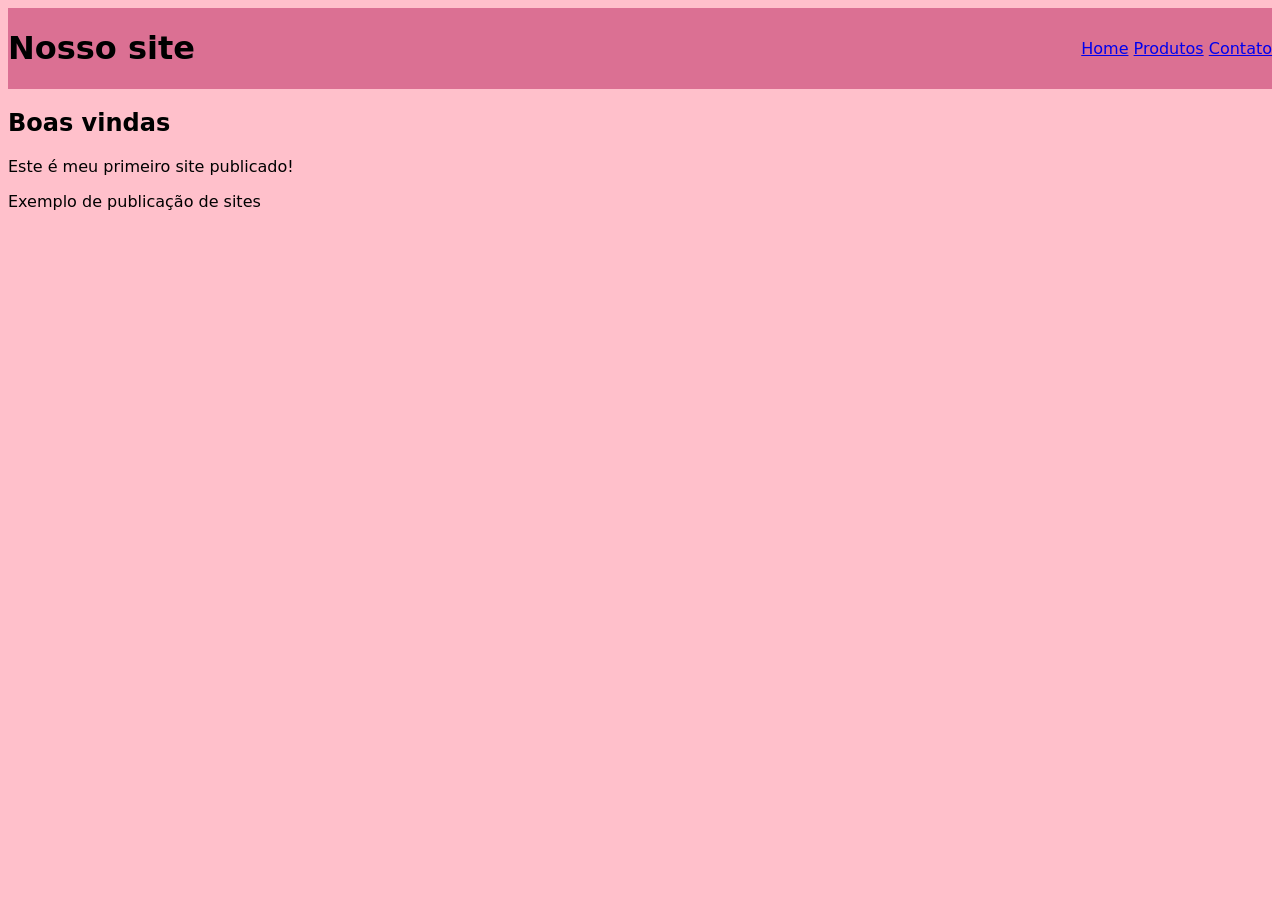
<file: index.html>
<!DOCTYPE html>
<html lang="pt-br">
<head>
    <meta charset="UTF-8">
    <meta name="viewport" content="width=device-width, initial-scale=1.0">
    <title>Nosso site</title>

    <link rel="stylesheet" href="CSS/estilos.css">
</head>
<body>
    <header>
        <h1>Nosso site</h1>

        <nav>
            <a href="index.html">Home</a>
            <a href="produtos.html">Produtos</a>
            <a href="contato.html">Contato</a>
        </nav>
    </header>

    <main>
        <h2>Boas vindas</h2>
        <p>Este é meu primeiro site publicado!</p>
    </main>

    <footer>
        <p>Exemplo de publicação de sites</p>
    </footer>
</body>
</html>
</file>
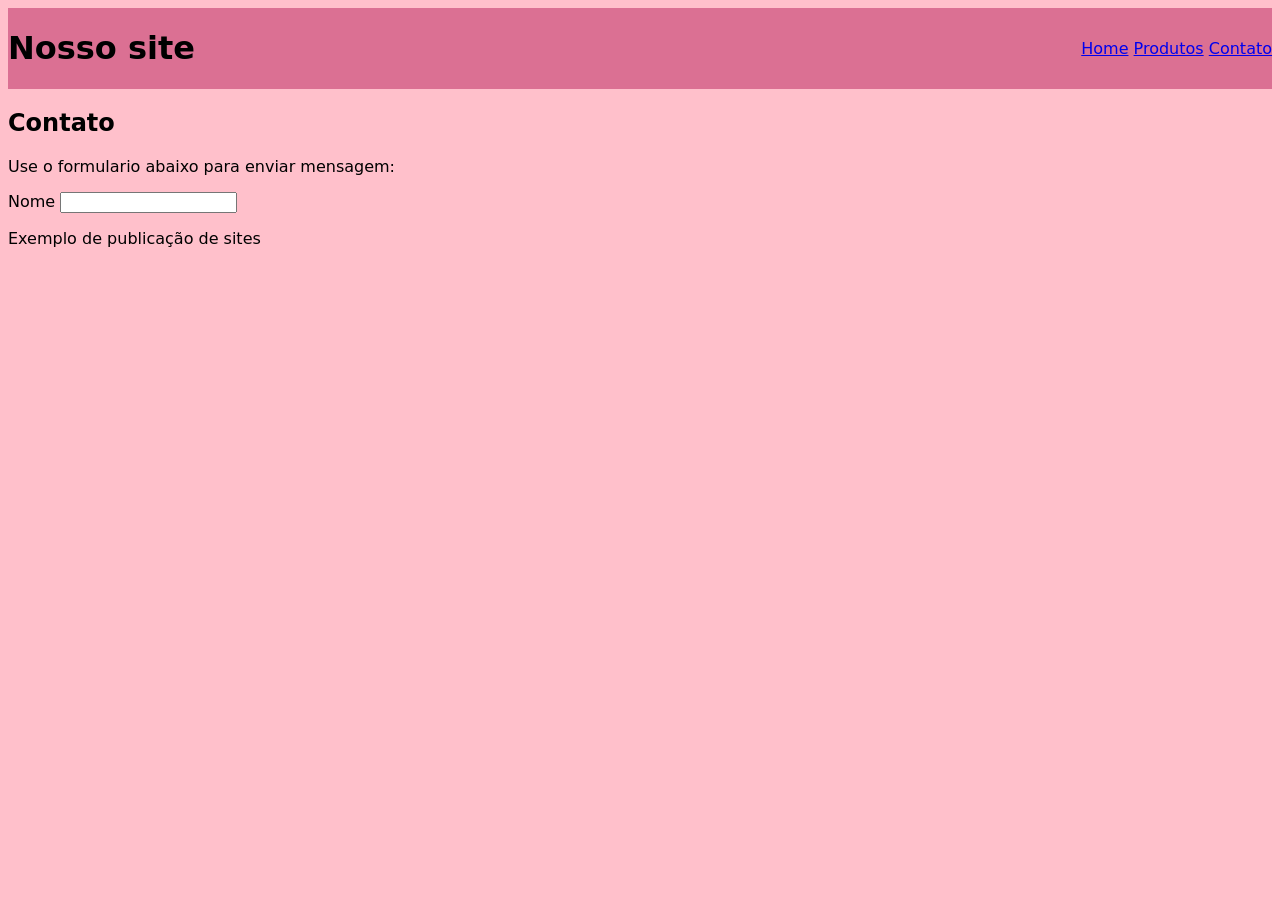
<file: contato.html>
<!DOCTYPE html>
<html lang="pt-br">
<head>
    <meta charset="UTF-8">
    <meta name="viewport" content="width=device-width, initial-scale=1.0">
    <title>Nosso site</title>

    <link rel="stylesheet" href="CSS/estilos.css">
</head>
<body>
    <header>
        <h1>Nosso site</h1>

        <nav>
            <a href="index.html">Home</a>
            <a href="produtos.html">Produtos</a>
            <a href="contato.html">Contato</a>
        </nav>
    </header>

    <main>
        <h2>Contato</h2>
        <p>Use o formulario abaixo para enviar mensagem:</p>
        <form action="">
            <p>
                <label for="nome">Nome</label>
                <input type="text" name="nome" id="nome">
            </p>
        </form>
        
    </main>

    <footer>
        <p>Exemplo de publicação de sites</p>
    </footer>
</body>
</html>
</file>
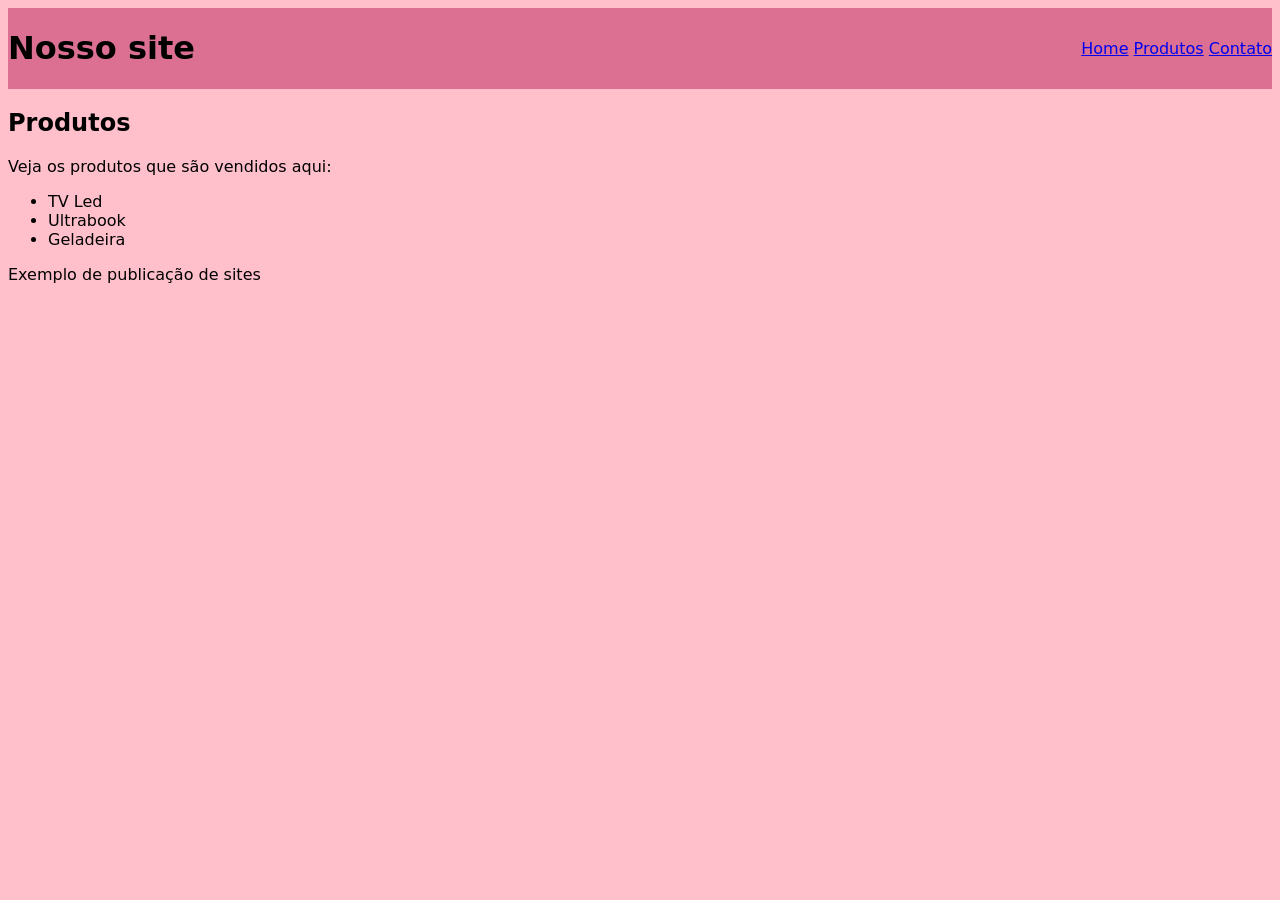
<file: produtos.html>
<!DOCTYPE html>
<html lang="pt-br">
<head>
    <meta charset="UTF-8">
    <meta name="viewport" content="width=device-width, initial-scale=1.0">
    <title>Nosso site</title>

    <link rel="stylesheet" href="CSS/estilos.css">
</head>
<body>
    <header>
        <h1>Nosso site</h1>

        <nav>
            <a href="index.html">Home</a>
            <a href="produtos.html">Produtos</a>
            <a href="contato.html">Contato</a>
        </nav>
    </header>

    <main>
        <h2>Produtos</h2>
        <p>Veja os produtos que são vendidos aqui:</p>
        <ul>
            <li>TV Led</li>
            <li>Ultrabook</li>
            <li>Geladeira</li>
        </ul>
    </main>

    <footer>
        <p>Exemplo de publicação de sites</p>
    </footer>
</body>
</html>
</file>
<file: CSS/estilos.css>
*, *::after, *::before{
    box-sizing: border-box;
}

body{
    font-family: system-ui, -apple-system, BlinkMacSystemFont, 'Segoe UI', Roboto, Oxygen, Ubuntu, Cantarell, 'Open Sans', 'Helvetica Neue', sans-serif;
    background-color: pink;
}

header {
    background-color: palevioletred;
    display: flex;
    justify-content: space-between;
    align-items: center;
}
</file>
